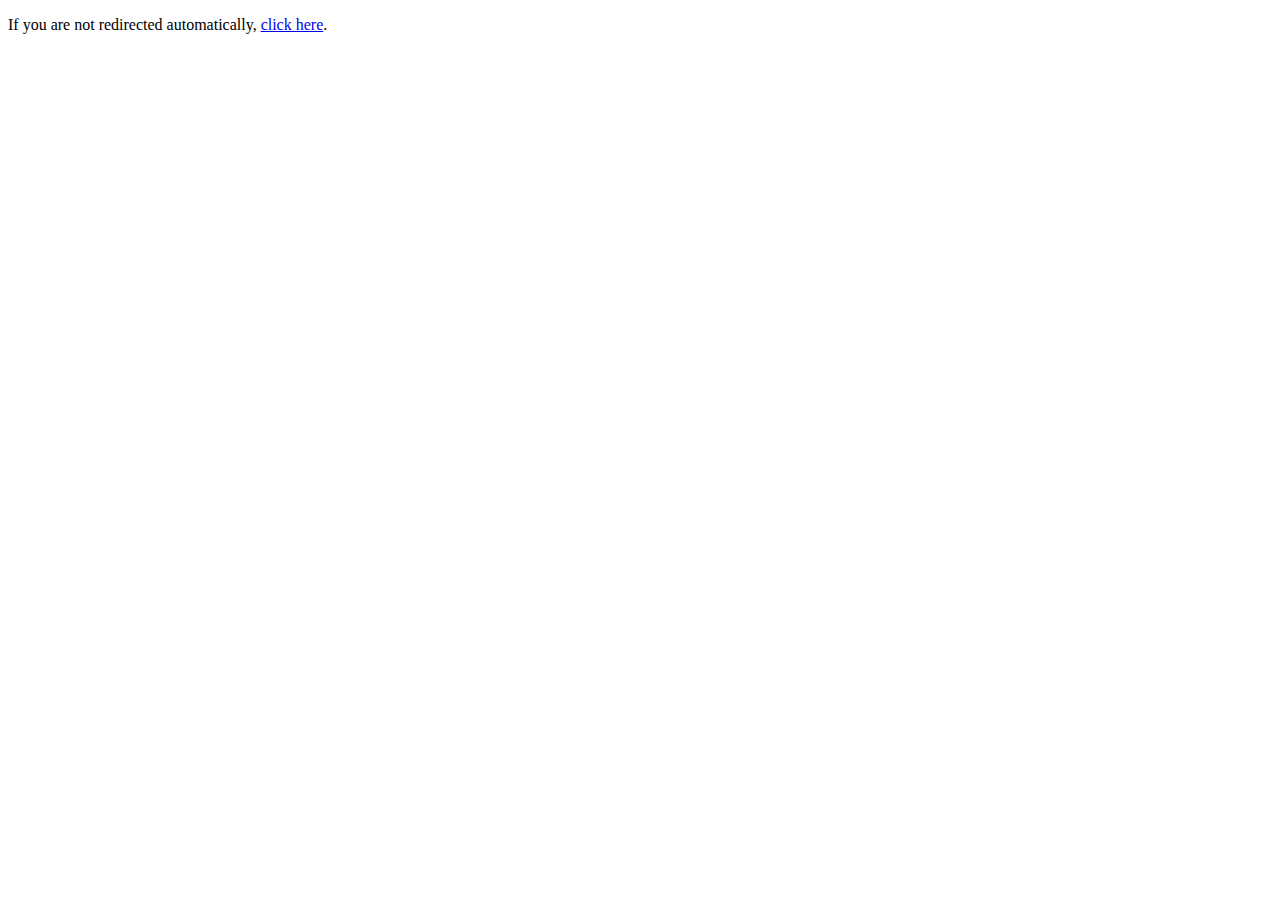
<file: index.html>
<!DOCTYPE html>
<html lang="en">
<head>
    <meta charset="UTF-8">
    <meta name="viewport" content="width=device-width, initial-scale=1.0">
<!--     <meta http-equiv="refresh" content="0; url=./login.html"> -->
    <title>Redirecting...</title>
</head>
<body>
    <p>If you are not redirected automatically, <a href="./login.html">click here</a>.</p>
</body>
</html>
</file>
